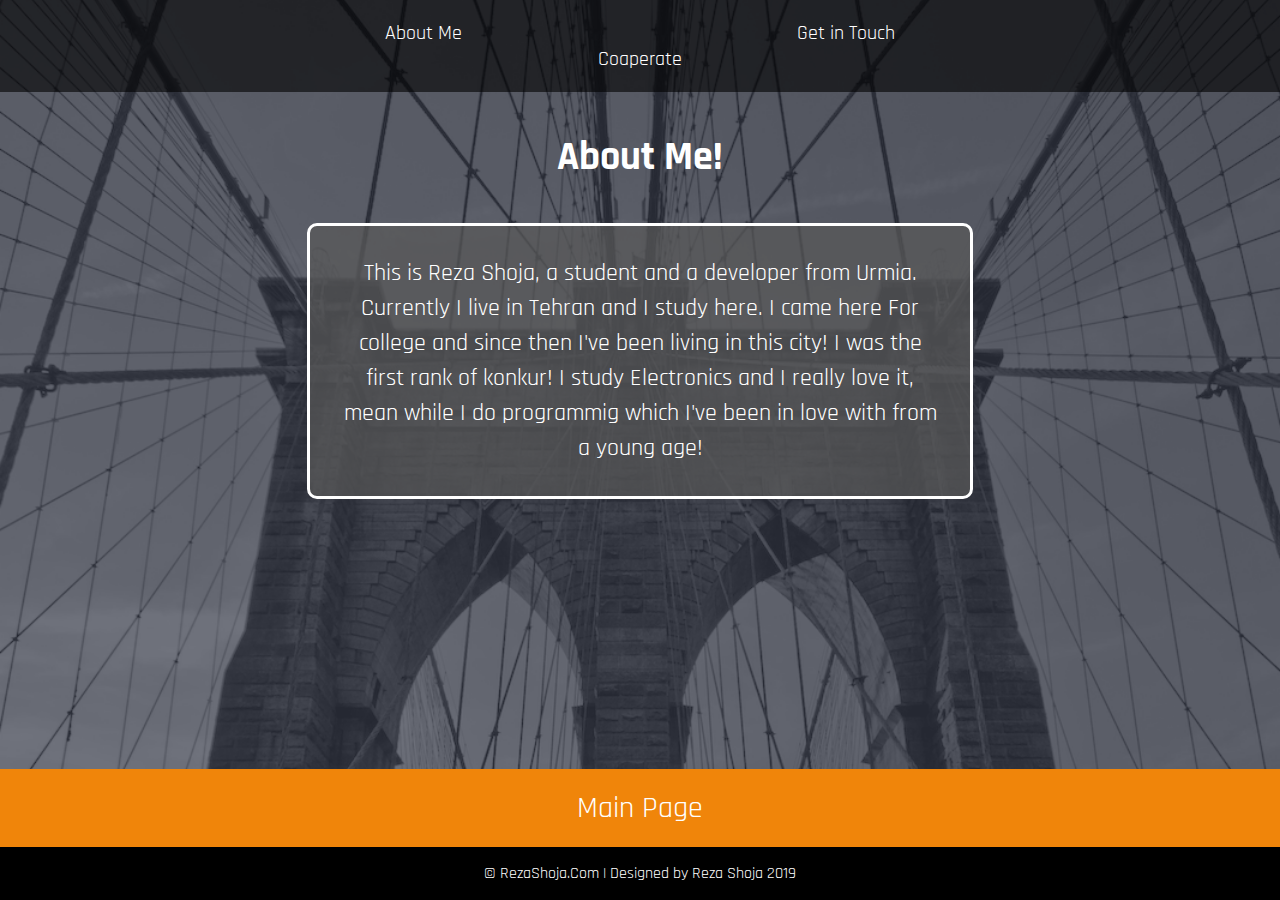
<file: AboutMe.html>
<html lang="en">
  <head>
    <meta charset="UTF-8" />
    <meta name="viewport" content="width=device-width, initial-scale=1.0" />
    <meta http-equiv="X-UA-Compatible" content="ie=edge" />
    <title>About Me</title>
    <link
      href="https://fonts.googleapis.com/css?family=Rajdhani&display=swap"
      rel="stylesheet"
    />
    <link rel="stylesheet" href="style.css" />
  </head>
  <header>
    <ul>
      <li><a class="navBar" href="/AboutMe.html" target="_blank">About Me</a></li>
      <li><a class="navBar" href="/GetInTouch.html" target="_blank">Get in Touch</a></li>
      <li><a class="navBar" href="/Coaperate.html" target="_blank">Coaperate</a></li>
    </ul>
  </header>
  <body>
    <h2>About Me!</h2>
    <p class="AboutMe">
      This is Reza Shoja, a student and a developer from Urmia. Currently I live
      in Tehran and I study here. I came here For college and since then I've
      been living in this city! I was the first rank of konkur! I study
      Electronics and I really love it, mean while I do programmig which I've
      been in love with from a young age!
    </p>

	<footer>
		<div class="footer">
			<a class="Redirection" href="/index.html">Main Page</a>
		</div>
		<div class="footerCopyright">
				&copy;  RezaShoja.Com | Designed by Reza Shoja 2019
		</div>
		
	</footer>
		

  </body>

</html>
</file>
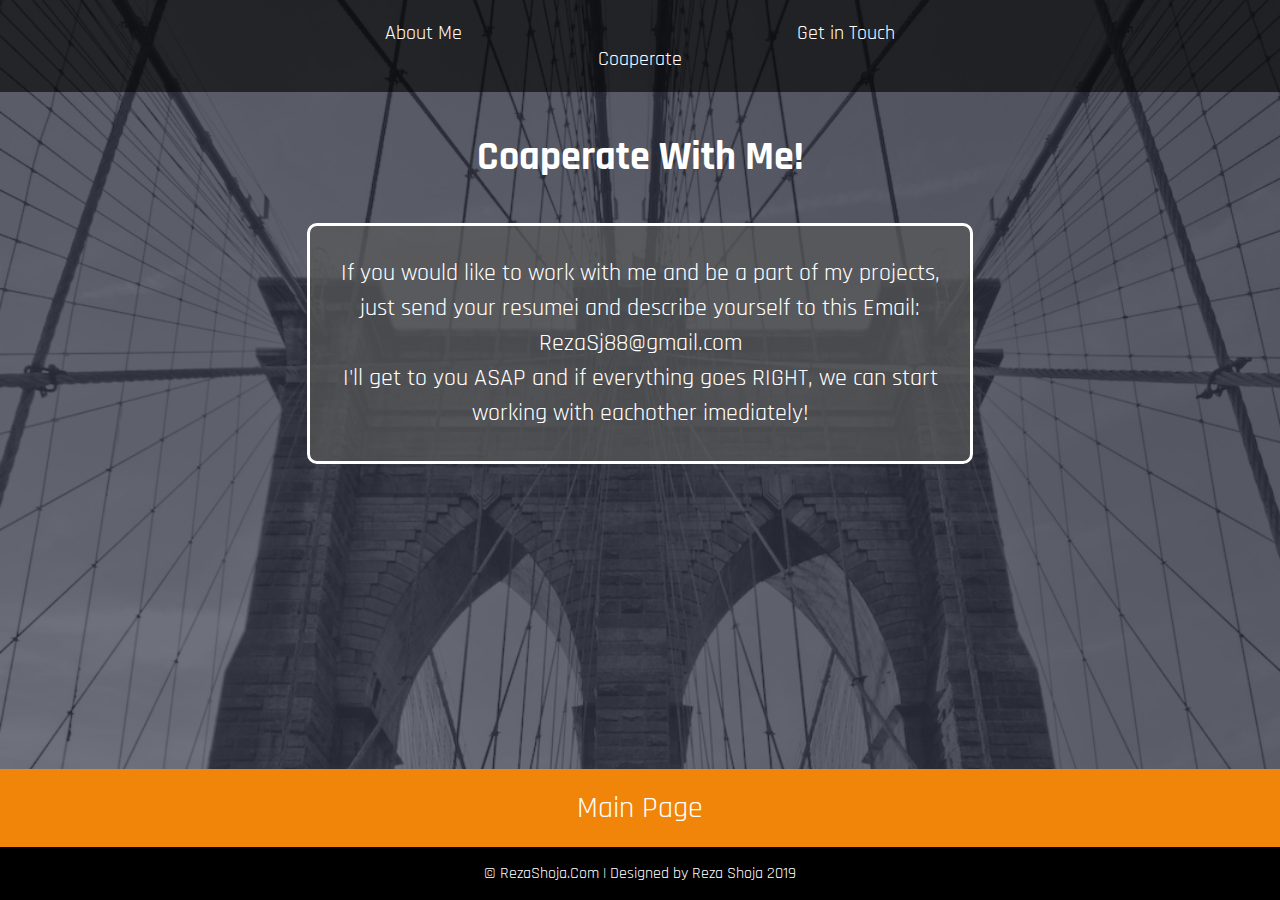
<file: Coaperate.html>
<html lang="en">

<head>
    <meta charset="UTF-8" />
    <meta name="viewport" content="width=device-width, initial-scale=1.0" />
    <meta http-equiv="X-UA-Compatible" content="ie=edge" />
    <title>Coaperate</title>
    <link href="https://fonts.googleapis.com/css?family=Rajdhani&display=swap" rel="stylesheet" />
    <link rel="stylesheet" href="style.css" />
</head>
<header>
    <ul>
        <li><a class="navBar" href="/AboutMe.html" target="_blank">About Me</a></li>
        <li><a class="navBar" href="/GetInTouch.html" target="_blank">Get in Touch</a></li>
        <li><a class="navBar" href="/Coaperate.html" target="_blank">Coaperate</a></li>
    </ul>
</header>
<body>
    <h2>Coaperate With Me!</h2>
    <p class="AboutMe">If you would like to work with me and be a part of my 
        projects, just send your  resumei and describe yourself to this Email: <br>
        RezaSj88@gmail.com <br>
        I'll get to you ASAP and if everything goes RIGHT, we can start working with eachother
        imediately! 
    </p>
    
	<footer>
            <div class="footer">
                <a class="Redirection" href="/index.html">Main Page</a>
            </div>
            <div class="footerCopyright">
                    &copy;  RezaShoja.Com | Designed by Reza Shoja 2019
            </div>
	</footer>

</body>

</html>
</file>
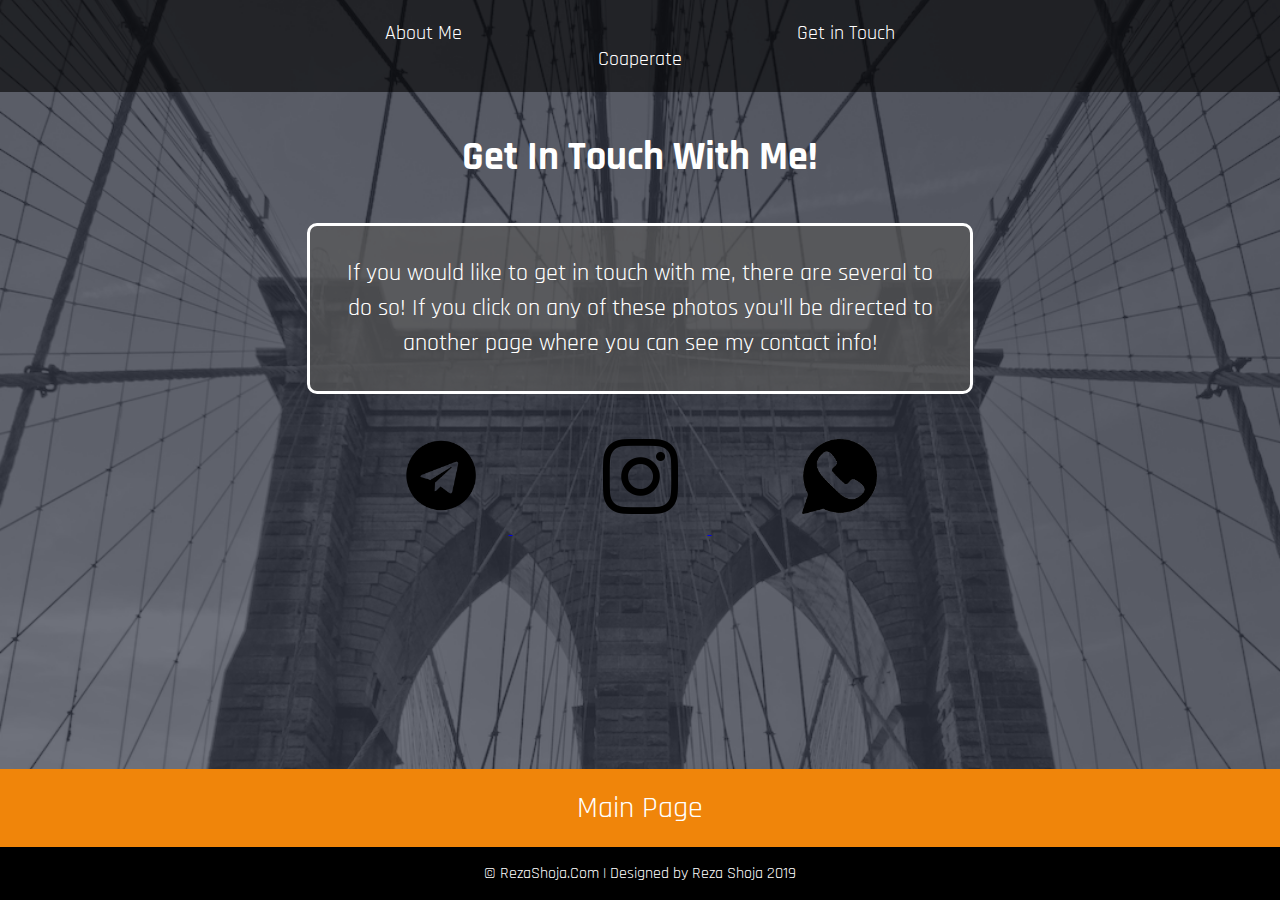
<file: GetInTouch.html>
<html lang="en">
<head>
    <meta charset="UTF-8" />
    <meta name="viewport" content="width=device-width, initial-scale=1.0" />
    <meta http-equiv="X-UA-Compatible" content="ie=edge" />
    <title>Get In Touch</title>
    <link href="https://fonts.googleapis.com/css?family=Rajdhani&display=swap" rel="stylesheet" />
    <link rel="stylesheet" href="style.css" />
</head>
<header>
    <ul>
        <li><a class="navBar" href="/AboutMe.html" target="_blank">About Me</a></li>
        <li><a class="navBar" href="/GetInTouch.html" target="_blank">Get in Touch</a></li>
        <li><a class="navBar" href="/Coaperate.html" target="_blank">Coaperate</a></li>
    </ul>
</header>

<body>
    <h2>Get In Touch With Me!</h2>
    <p class="AboutMe">
        If you would like to get in touch with me,
        there are several to do so! If you click on any of these photos
        you'll be directed to another page where you can see my contact info!
    </p>
    <a class="ContactImage" href="https://telegram.me/rezaashoja" target="_blank">
        <img class="ContactImage" src="/telegram.png" alt="Telegram Contact" />
    </a>

    <a class="ContactImage" href="https://www.instagram.com/_reza.shoja_/" target="_blank">
        <img class="ContactImage" src="/instagram.png" alt="Instagram Contact" />
    </a>

    <a class="ContactImage" href="https://api.whatsapp.com/send?phone=+989380571658" target="_blank">
        <img class="ContactImage" src="/whatsapp.png" alt="Whatsapp Contact" />
    </a>

	<footer>
            <div class="footer">
                <a class="Redirection" href="/index.html">Main Page</a>
            </div>
            <div class="footerCopyright">
                    &copy;  RezaShoja.Com | Designed by Reza Shoja 2019
            </div>
	</footer>

</body>

</html>
</file>
<file: style.css>
html {
  margin: 0 auto;
  height: 100%;
}

header {
  font-size: 20px;
  position: static;
  padding: 20px 50px;
  background: rgba(0, 0, 0, 0.6);
}

body {
  display: flexbox;
  -webkit-box-orient: vertical;
  -webkit-box-direction: normal;
      -ms-flex-direction: column;
          flex-direction: column;
  text-align: center;
  background: url("teh.png");
  background-size: cover;
  background-position: center;
  color: #ffffff;
  margin: 0 0;
  font-family: "Rajdhani", sans-serif, -apple-system, BlinkMacSystemFont, "Segoe UI", Roboto, Oxygen, Ubuntu, Cantarell, "Fira Sans", "Droid Sans", Helvetica Neue, sans-serif;
  height: 100vh;
}

p {
  margin-top: 10px;
  font-size: 24px;
  line-height: 35px;
}

p:hover {
  cursor: default;
}

input {
  border: 0;
  padding: 11px;
  font-size: 16px;
  border-radius: 4px;
  width: 23.8%;
  text-align: center;
}

input:hover {
  -webkit-box-shadow: 0 0 3px #d6d5d5;
          box-shadow: 0 0 3px #d6d5d5;
}

button {
  font-family: "Rajdhani", sans-serif;
  border: 0;
  color: white;
  background: #f0850a;
  padding: 9px 25px;
  margin-left: 8px;
  font-size: 19px;
  font-weight: bold;
  border-radius: 4px;
}

button:hover {
  border: 2px solid #f0850a;
  color: #f0850a;
  background: #ebe8e8;
  padding: 7px 23px;
  cursor: pointer;
}

img {
  margin-top: 25px;
  border-radius: 100%;
  width: 230px;
  height: 230px;
}

ul {
  display: inline;
  padding: 0;
}

li {
  display: inline;
  margin: 0 165px;
}

h1 {
  font-size: 55px;
  margin: 10px 0;
}

h2 {
  font-size: 40px;
  margin: 40px 0;
}

.navBar {
  color: white;
  text-decoration: none;
  outline: none;
}

.navBar:hover {
  border-bottom: 3px solid #f0850a;
  border-radius: 2px;
}

.ContactImage {
  border-radius: 0;
  margin: 15px 30px 20px 30px;
  width: 75px;
  height: 75px;
  outline: none;
}

.ContactImage:hover {
  border: 0;
}

.AboutMe {
  margin: 20px auto 30px auto;
  width: 600px;
  background-color: rgba(88, 88, 88, 0.712);
  padding: 30px;
  border: 3px solid white;
  border-radius: 10px;
}

footer {
  position: absolute;
  bottom: 0;
  background: #f0850a;
  left: 0;
}

.footer {
  padding: 0;
  margin: 0;
  left: 0;
}

.Redirection {
  display: block;
  font-size: 30px;
  color: white;
  text-decoration: none;
  margin: 0px;
  left: 0;
  padding: 20px 0;
  width: 100%;
}

.Redirection:hover {
  color: #f0850a;
  background: white;
}

.footerCopyright {
  margin: 0;
  background: black;
  color: white;
  padding: 16px 0;
  position: relative;
  width: 100vw;
  bottom: 0;
}

/* This is the Media state */
/*# sourceMappingURL=style.css.map */
</file>
